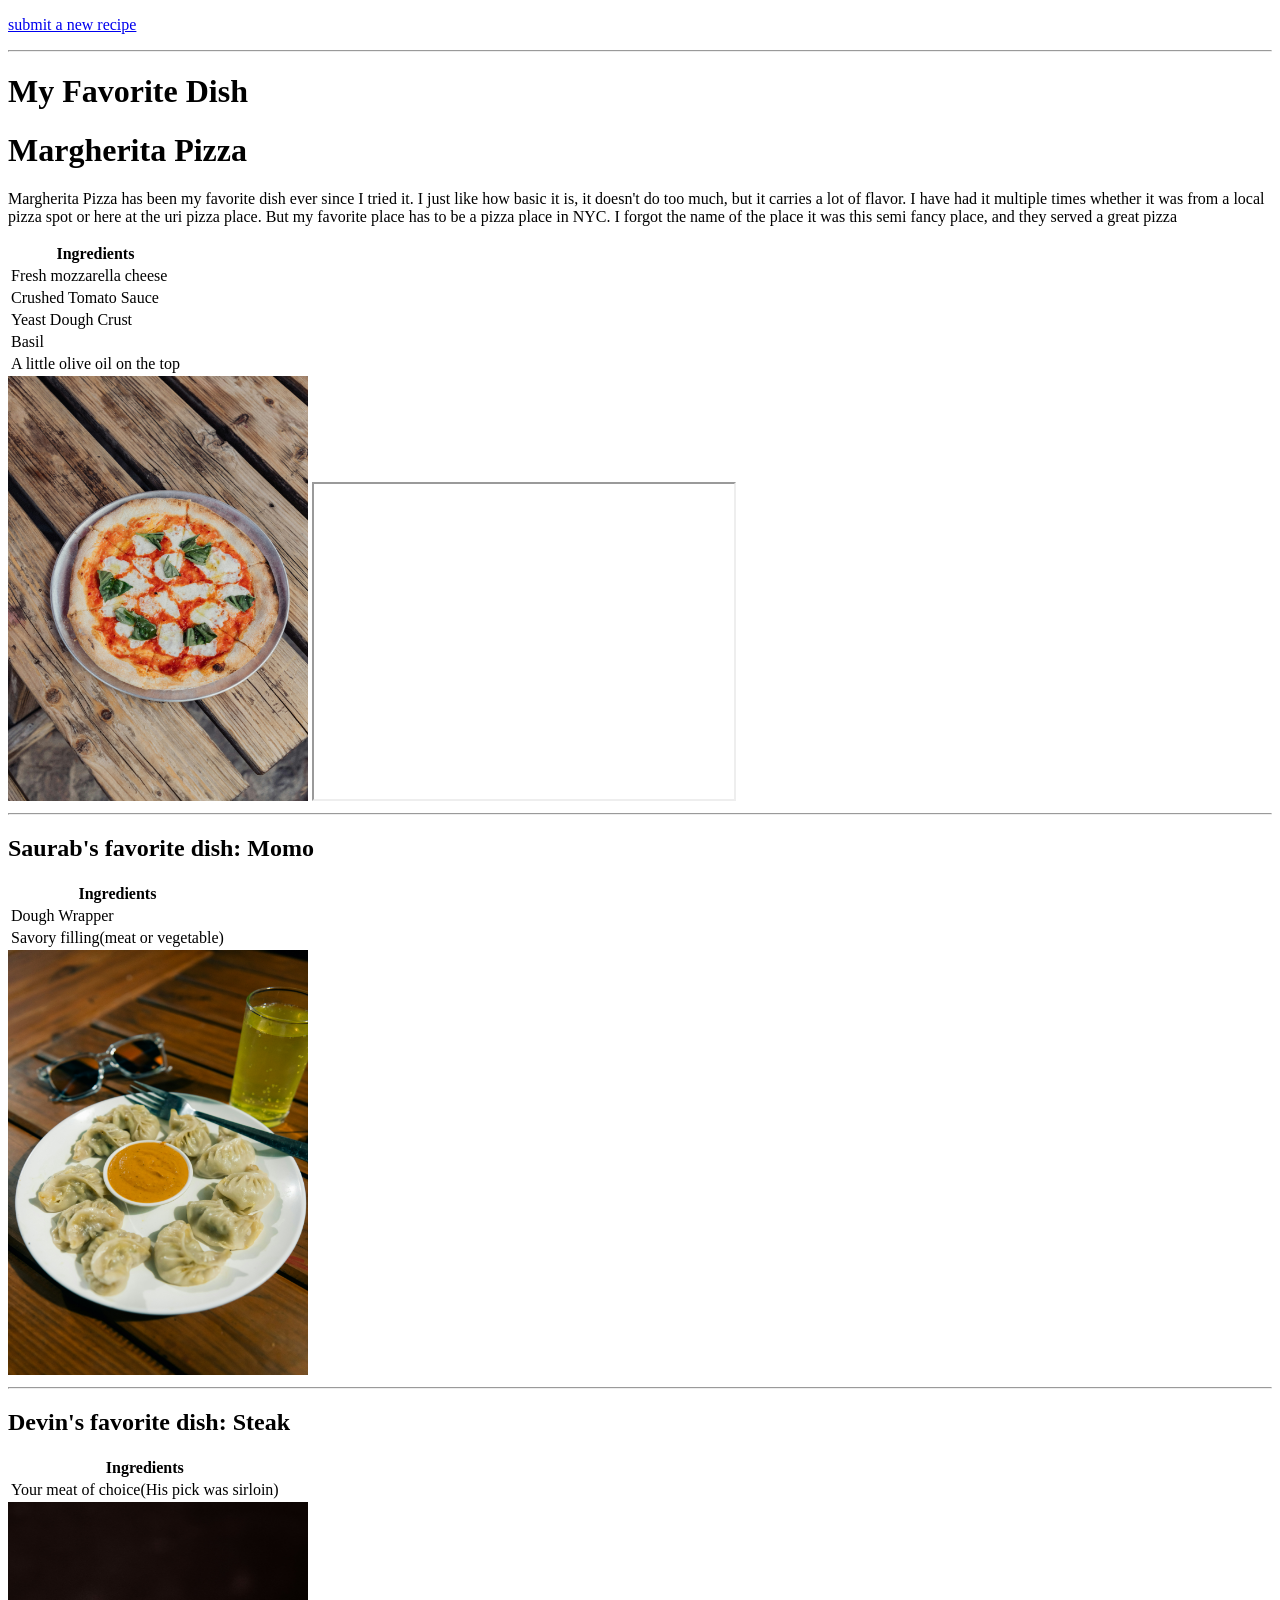
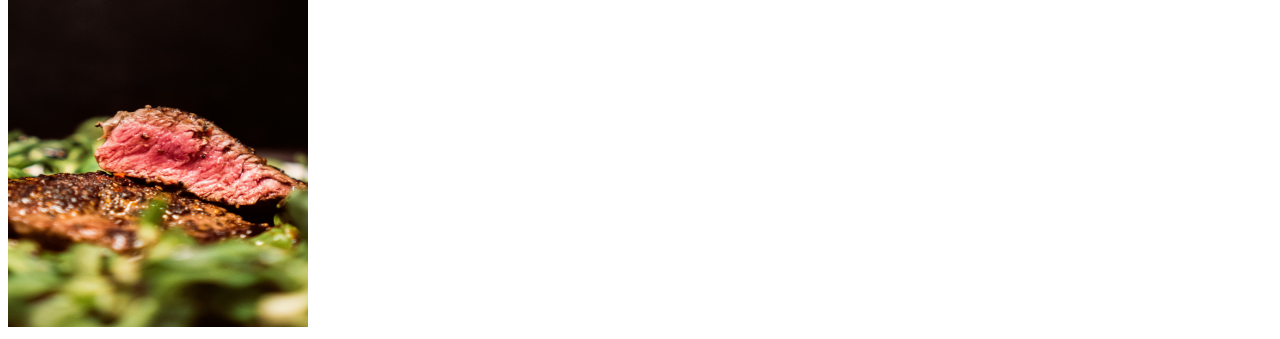
<file: labs/lab3/index.html>
<!DOCTYPE html>
<html lang="en">
<head>
    <meta charset="UTF-8">
    <title>Recipe sharing website</title>
</head>
<body>
<p>
    <a href="submission.html">submit a new recipe</a>
</p>
<hr>
<h1>My Favorite Dish</h1>
<h1>Margherita Pizza</h1>
<p>
    Margherita Pizza has been my favorite dish ever since I tried it. I just like how basic it is, it doesn't do too much, but it carries a lot of flavor.
    I have had it multiple times whether it was from a local pizza spot or here at the uri pizza place. But my favorite place has
    to be a pizza place in NYC. I forgot the name of the place it was this semi fancy place, and they served a great pizza
</p>
<table>
    <tr><th>Ingredients</th></tr>
    <tr><td>Fresh mozzarella cheese</td></tr>
    <tr><td>Crushed Tomato Sauce</td></tr>
    <tr><td>Yeast Dough Crust</td></tr>
    <tr><td>Basil</td></tr>
    <tr><td>A little olive oil on the top</td></tr>
</table>
<img src="images/margheritaPizza.jpg" alt="Margherita pizza" width="300" height="425">
<iframe width="420" height="315"
        src="https://www.youtube.com/embed/ft97dd4amUI">
</iframe>

<hr>

<h2>Saurab's favorite dish: Momo</h2>
<table>
    <tr><th>Ingredients</th></tr>
    <tr><td>Dough Wrapper</td></tr>
    <tr><td>Savory filling(meat or vegetable)</td></tr>
</table>
<img src="images/momo.jpg" alt="momo" width="300" height="425">

<hr>

<h2>Devin's favorite dish: Steak</h2>
<table>
    <tr><th>Ingredients</th></tr>
    <tr><td>Your meat of choice(His pick was sirloin)</td></tr>
</table>
<img src="images/steak.jpg" alt="Margherita pizza" width="300" height="425">

</body>
</html>
</file>
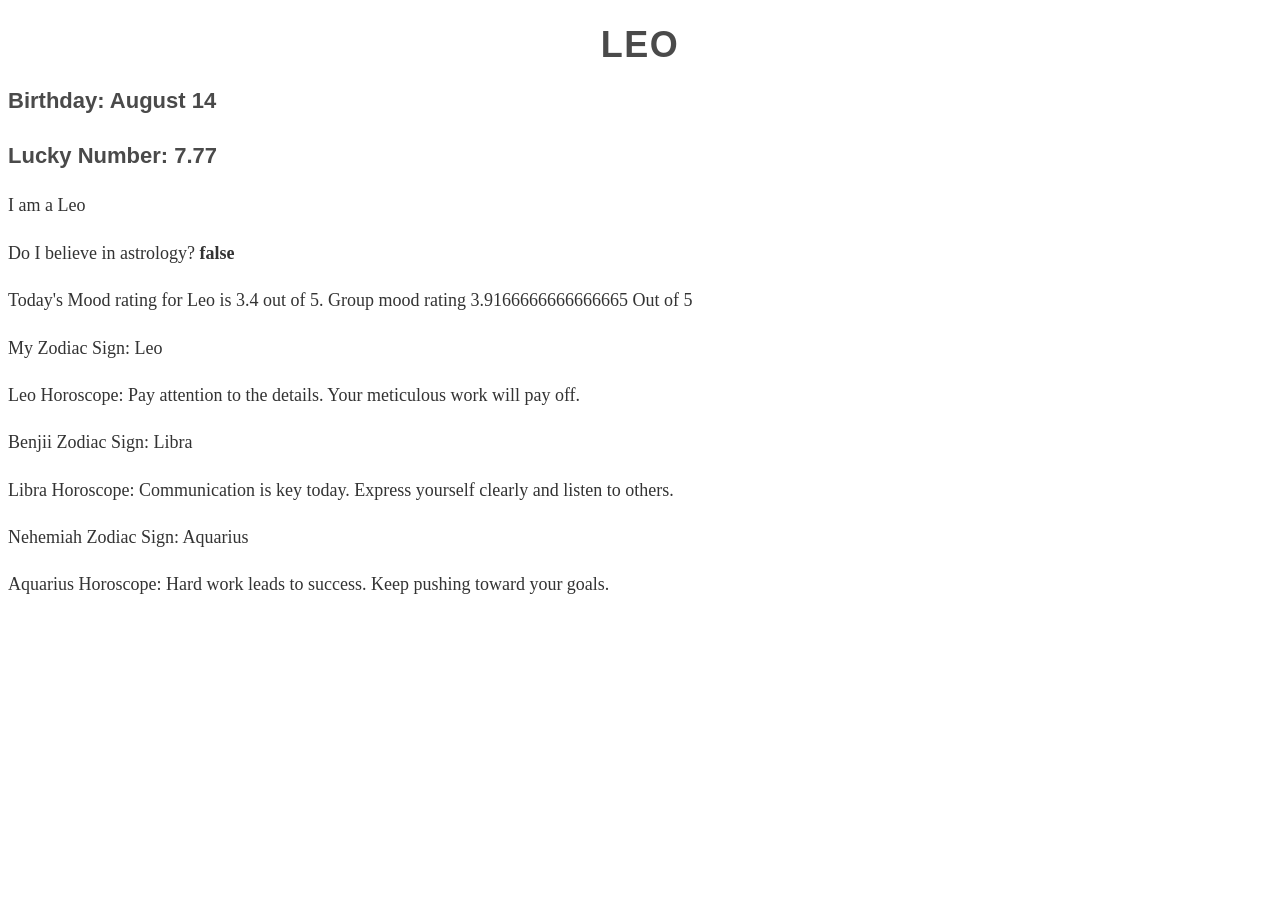
<file: labs/lab7/index.html>
<!DOCTYPE html>
<html lang="en">
<head>
  <link href="css/style.css" type="text/css" rel="stylesheet">
</head>

<body>
<h1 id="sign">My Sign</h1>
<h3 class="birthday">Birthday: </h3>
<h4 class="luckyNum">Lucky Number: </h4>
<p>My horoscope...</p>
<p>Do I believe in astrology? </p>
<p></p>

<p></p>
<p></p>
<p></p>

<p></p>
<p></p>
<p></p>
<script src="js/horoscope-data.js"></script>
</body>
</html>
</file>
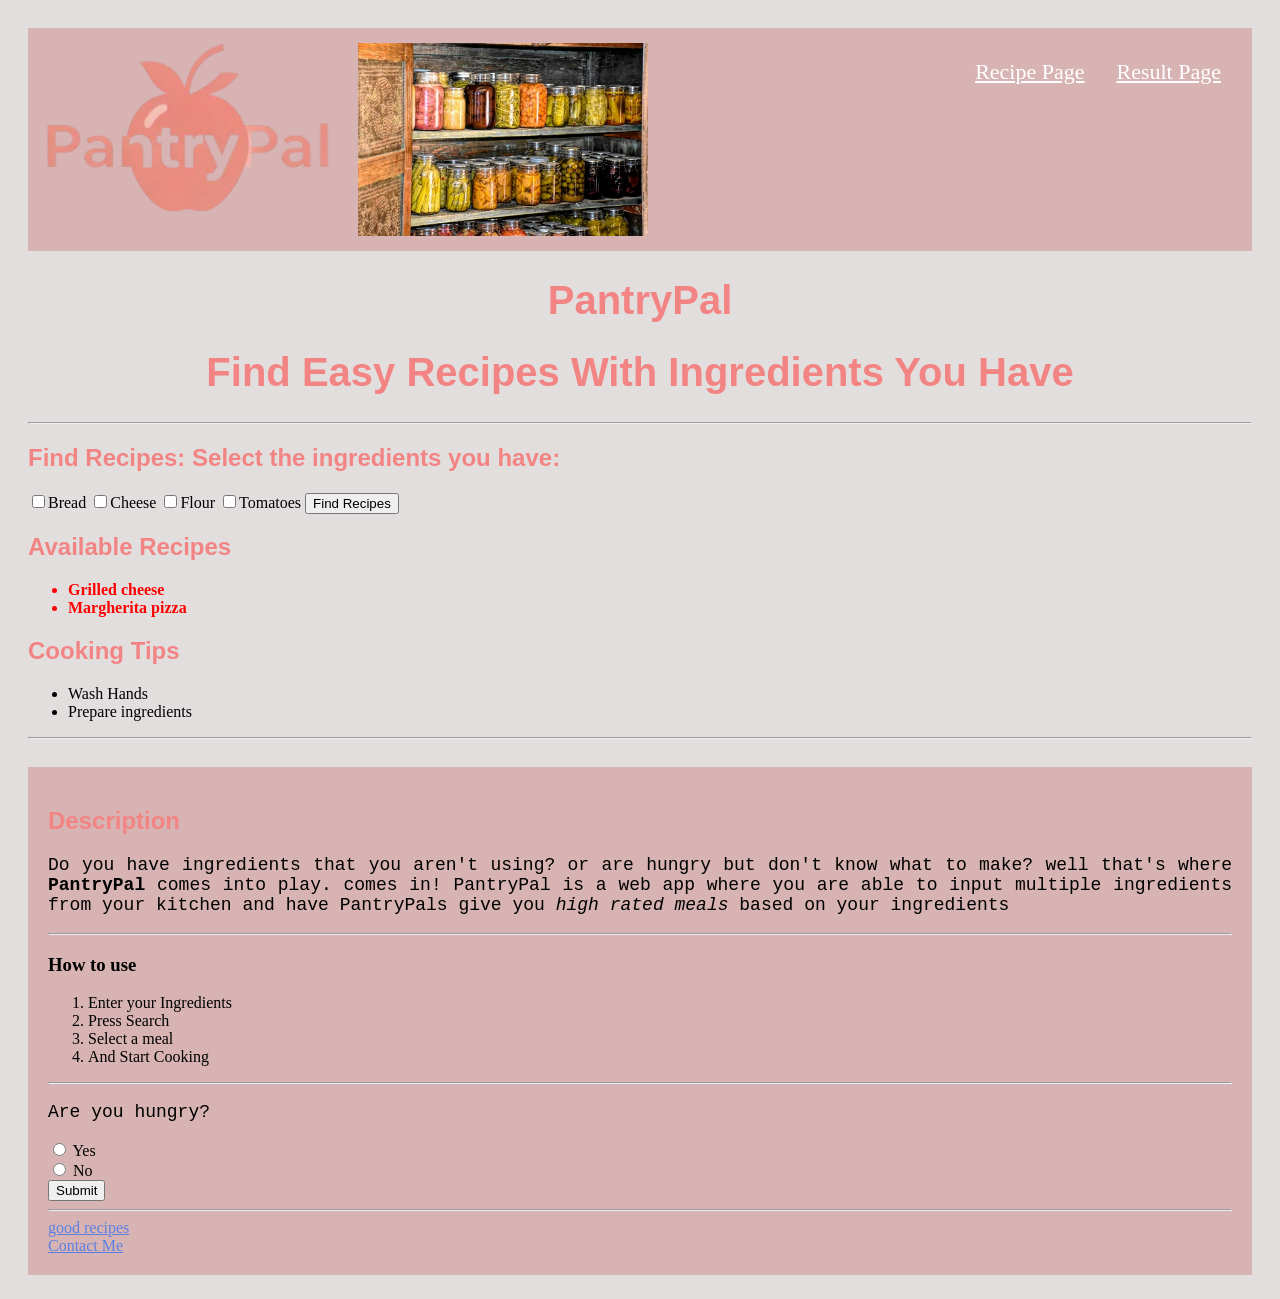
<file: product_site/homep.html>
<!--Angel Ibanez, 9/29/26,Recipe finder-->
<!DOCTYPE html>
<html lang="en">
<head>
    <meta charset="UTF-8">
    <title>PantryPal - Ingredient based Recipe Finder</title>
    <link rel="stylesheet" href="css/style.css">

    <meta property="og:title" content="PantryPal - Ingredient based Recipe Finder">
    <meta property="og:description" content="Find easy recipes using ingredients you already have at home.">
    <meta property="og:image" content="https://ajibanez.rhody.dev/csc271_projects/product_site/images/PantryPalLogo.png">
    <meta property="og:url" content="https://ajibanez.rhody.dev/csc271_projects/product_site/homep.html">
    <!-- Google tag (gtag.js) -->
    <script async src="https://www.googletagmanager.com/gtag/js?id=G-924ECJXSD1"></script>
    <script>
        window.dataLayer = window.dataLayer || [];
        function gtag(){dataLayer.push(arguments);}
        gtag('js', new Date());

        gtag('config', 'G-924ECJXSD1');
    </script>
</head>
<body>

<div class="header">
    <img src="images/PantryPalLogo.png" alt="website logo" class="logo">
    <!--a generic pantry pic to have in the home page-->
    <img src="images/pantrypic.jpg" alt="pantry picture">
    <a href="recipeResult.html">Result Page</a>
    <a href="recipePage.html">Recipe Page</a>
</div>
<h1>PantryPal</h1>
<h1>Find Easy Recipes With Ingredients You Have</h1>
<hr>

<h2>Find Recipes: Select the ingredients you have:</h2>

<label><input type="checkbox" id="bread">Bread</label>
<label><input type="checkbox" id="cheese">Cheese</label>
<label><input type="checkbox" id="flour">Flour</label>
<label><input type="checkbox" id="tomatoes">Tomatoes</label>
<button type="button" id="findRecipe">Find Recipes</button>

<p id="recs"></p>
<h2>Available Recipes</h2>
<ul id="recipes"></ul>
<h2>Cooking Tips</h2>
<ul id = "tips"></ul>
<hr>
<div class = "content">
    <h2>Description</h2>
    <p>Do you have ingredients that you aren't using? or are hungry but don't know what to make? well that's where
        <strong>PantryPal</strong> comes into play.
        comes in! PantryPal is a web app where you are able to input multiple ingredients from your kitchen and have PantryPals
        give you <em>high rated meals</em > based on your ingredients </p>
    <hr>
    <!--order list of steps of how to use the web app-->

    <h3>How to use</h3>
    <ol>
        <li>Enter your Ingredients</li>
        <li>Press Search</li>
        <li>Select a meal</li>
        <li>And Start Cooking</li>
    </ol>
    <hr>
    <!--little question for user-->

    <p>Are you hungry?</p>
    <form>
        <input type="radio" id="Yes" name="hungry?" value="Yes">
        <label for="Yes">Yes</label><br>
        <input type="radio" id="No" name="hungry?" value="No">
        <label for="No">No</label><br>
        <input type="submit" value="Submit">
    </form>
    <hr>
    <!--Fun links-->
    <a href="https://www.tasty.co" target="_blank">good recipes</a>
    <br>
    <!--Used Ai for this one because I didnt know how to do this-->

    <a href="mailto:ajibanez@uri.edu">Contact Me</a>
</div>
<script src="js/pantry.js"></script>
</body>
</html>
</file>
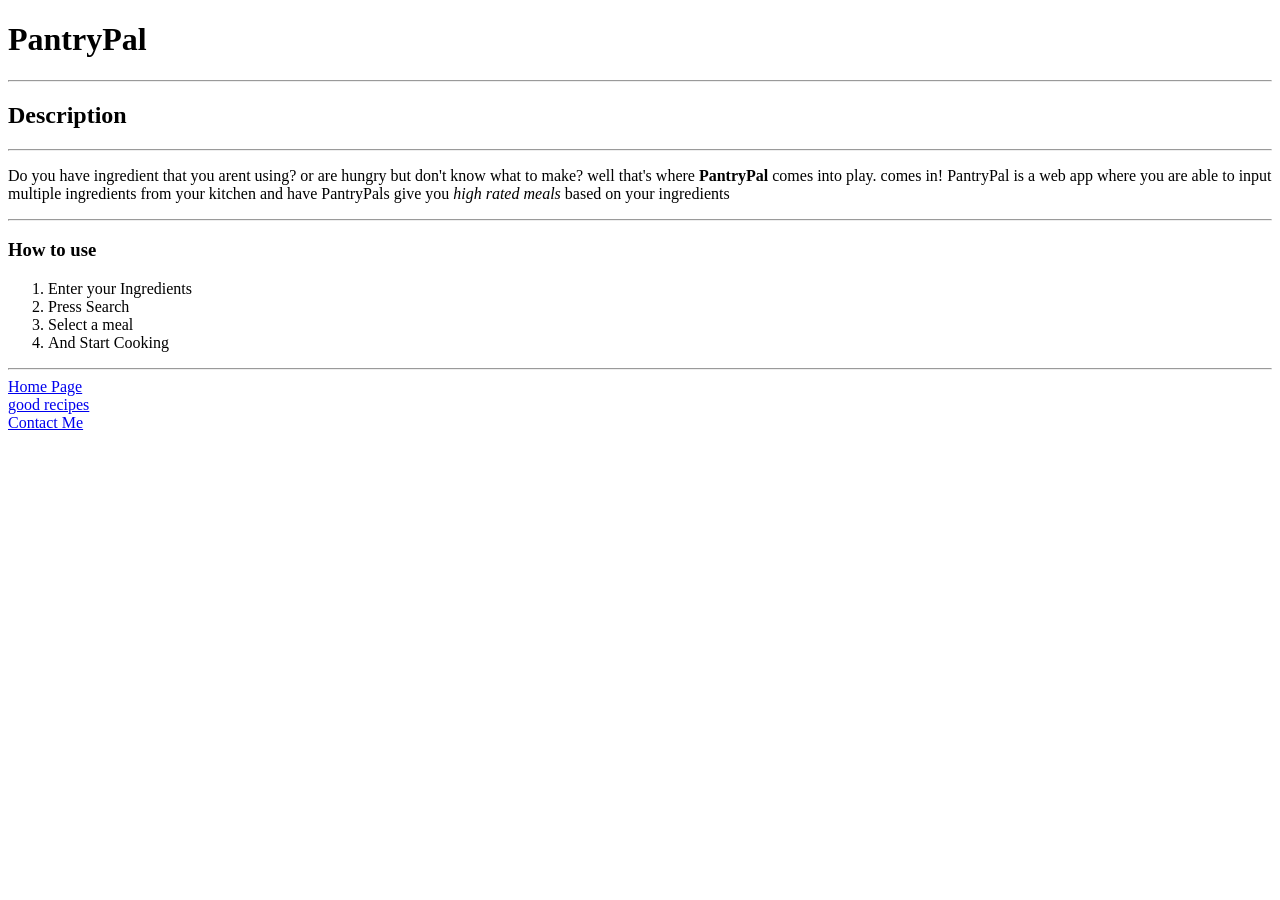
<file: product_site/homepage.html>
<!--Angel Ibanez, 9/29/26,Recipe finder-->
<!DOCTYPE html>
<html lang="en">
<head>
    <meta charset="UTF-8">
    <title>PantryPal homepage </title>
</head>
<body>
<h1>PantryPal</h1>
<hr>
<h2>Description</h2>
<hr>
<p>Do you have ingredient that you arent using? or are hungry but don't know what to make? well that's where
  <strong>PantryPal</strong> comes into play.
comes in! PantryPal is a web app where you are able to input multiple ingredients from your kitchen and have PantryPals
give you <em>high rated meals</em > based on your ingredients </p>
<hr>
<!--order list of steps of how to use the web app-->

<h3>How to use</h3>
<ol>
  <li>Enter your Ingredients</li>
  <li>Press Search</li>
  <li>Select a meal</li>
  <li>And Start Cooking</li>
</ol>
<hr>
<!--Fun links-->

<a href="homepage.html">Home Page</a>
<br>
<a href="https://www.tasty.co" target="_blank">good recipes</a>
<br>
<!--Used Ai for this one because I didnt know how to do this-->

<a href="mailto:ajibanez@uri.edu">Contact Me</a>
</body>
</html>
</file>
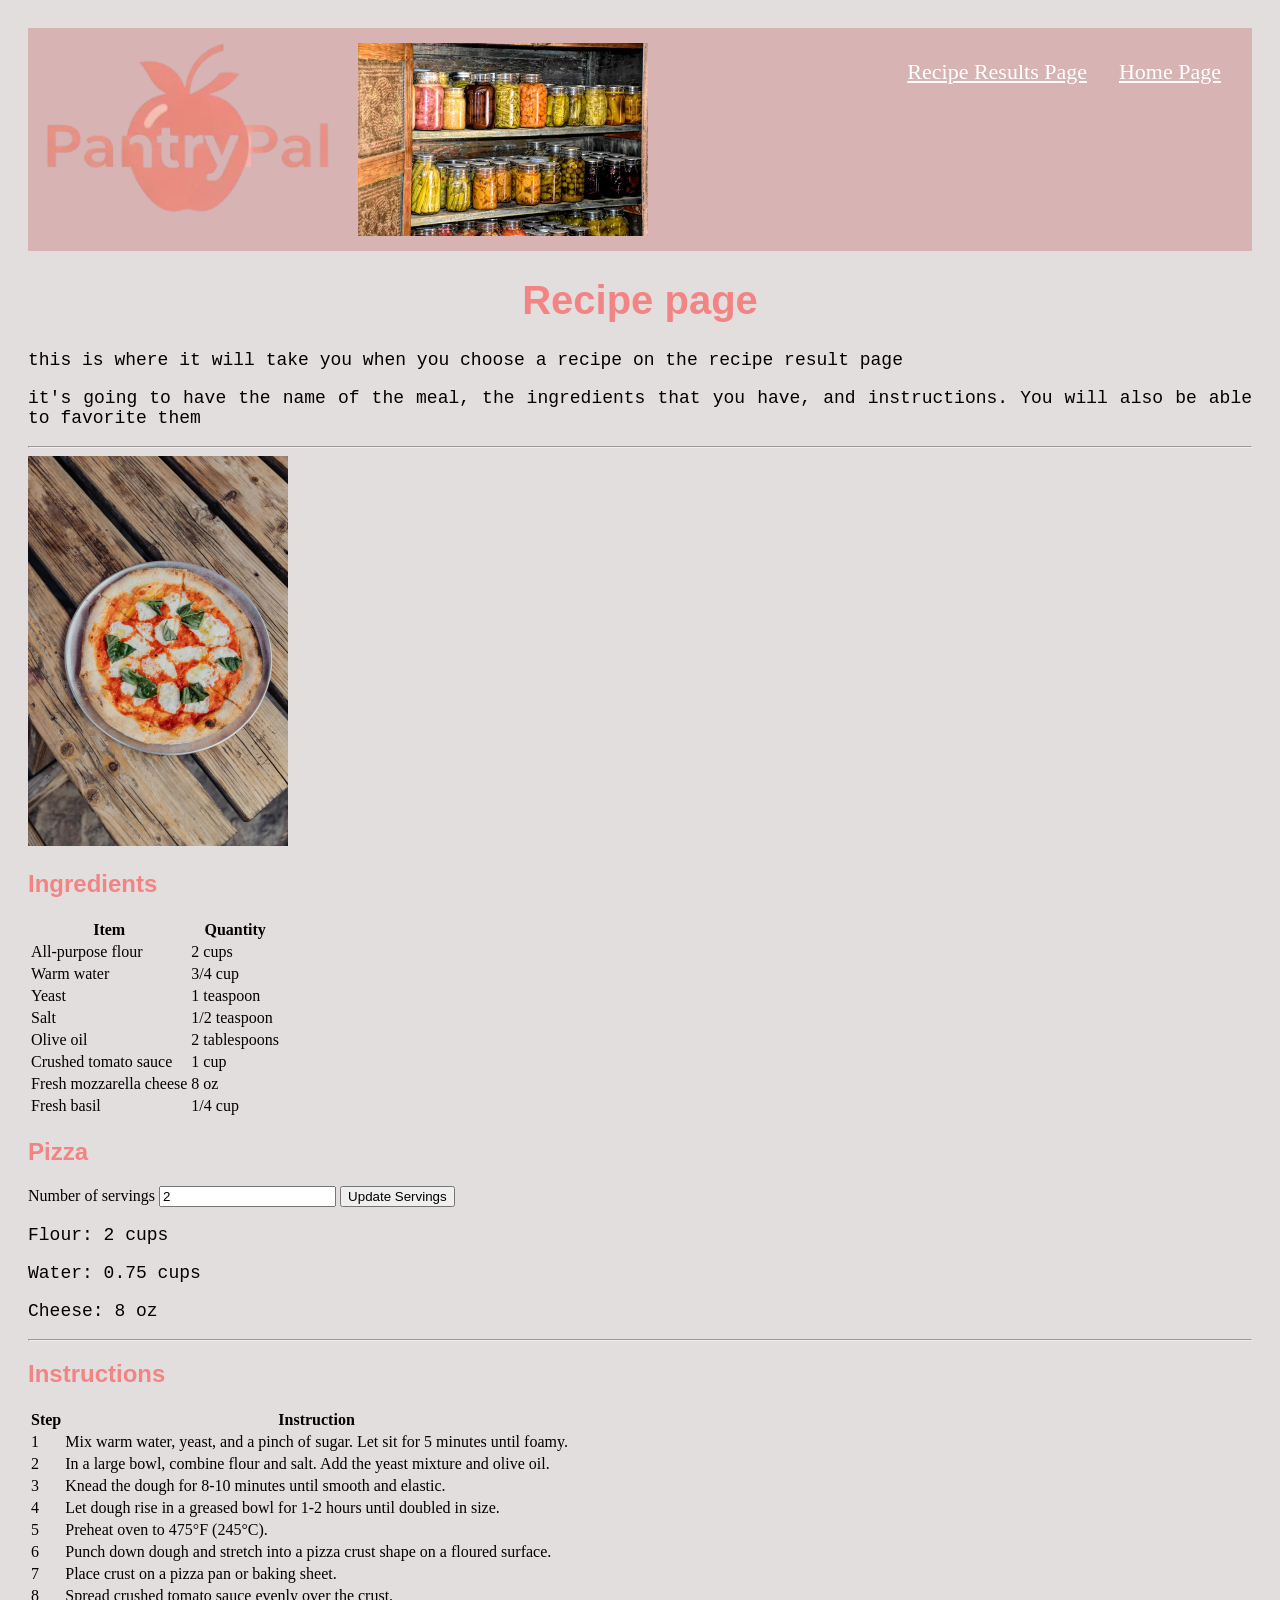
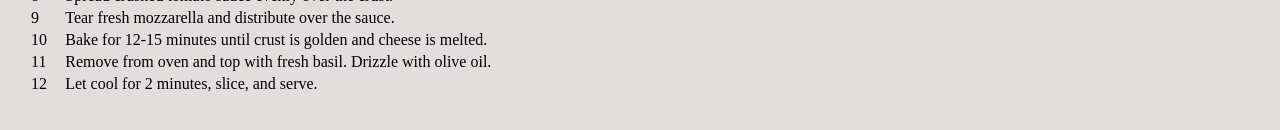
<file: product_site/recipePage.html>
<!DOCTYPE html>
<html lang="en">
<head>
    <meta charset="UTF-8">
    <title>Easy Margherita Pizza Recipe - PantryPal</title>
    <link rel="stylesheet" href="css/style.css">

    <meta property="og:title" content="Easy Margherita Pizza Recipe - PantryPal">
    <meta property="og:description" content="Make homemade Margherita pizza with simple ingredients and step-by-step instructions.">
    <meta property="og:image" content="https://ajibanez.rhody.dev/csc271_projects/product_site/images/margheritaPizza.jpg">
    <meta property="og:url" content="https://ajibanez.rhody.dev/csc271_projects/product_site/recipePage.html">


    <!-- Google tag (gtag.js) -->
    <script async src="https://www.googletagmanager.com/gtag/js?id=G-924ECJXSD1"></script>
    <script>
        window.dataLayer = window.dataLayer || [];
        function gtag(){dataLayer.push(arguments);}
        gtag('js', new Date());

        gtag('config', 'G-924ECJXSD1');
    </script>
</head>
<body>
<!--a generic pantry pic to have in the home page-->
<div class="header">
    <img src="images/PantryPalLogo.png" alt="PantryPal logo" class="logo">
    <!--a generic pantry pic to have in the home page-->
    <img src="images/pantrypic.jpg" alt="pantry picture">
    <a href="homep.html">Home Page</a>
    <a href="recipeResult.html">Recipe Results Page</a>
</div>
<h1>Recipe page</h1>
<p>this is where it will take you when you choose a recipe on the recipe result page</p>
<p>it's going to have the name of the meal, the ingredients that you have, and instructions. You will also be able to favorite them</p>

<hr>
<img src="images/margheritaPizza.jpg" alt="Homemade Margherita pizza with tomato, mozzarella, and basil" width="260" height="390">

<!--I used AI to make both of these tables-->
<h2>Ingredients</h2>
<table>
    <tr>
        <th>Item</th>
        <th>Quantity</th>
    </tr>
    <tr>
        <td>All-purpose flour</td>
        <td>2 cups</td>
    </tr>
    <tr>
        <td>Warm water</td>
        <td>3/4 cup</td>
    </tr>
    <tr>
        <td>Yeast</td>
        <td>1 teaspoon</td>
    </tr>
    <tr>
        <td>Salt</td>
        <td>1/2 teaspoon</td>
    </tr>
    <tr>
        <td>Olive oil</td>
        <td>2 tablespoons</td>
    </tr>
    <tr>
        <td>Crushed tomato sauce</td>
        <td>1 cup</td>
    </tr>
    <tr>
        <td>Fresh mozzarella cheese</td>
        <td>8 oz</td>
    </tr>
    <tr>
        <td>Fresh basil</td>
        <td>1/4 cup</td>
    </tr>
</table>
<!--This is just putting a new ingredients list(4 servings) on top of the one I had before just in JS -->
<!--assigment 11 stuff -->
<h2 id="recipeName"> Pizza</h2>
<label>Number of servings</label>
<input type="number" id="servings" value="2">
<button id="servingsButton">Update Servings</button>
<p id="servingsInfo"></p>
<p class="ingredients">Flour: 2 cups</p>
<p class="ingredients">Water: 0.75 cups</p>
<p class="ingredients">Cheese: 8 oz</p>

<p id="result"></p>
<hr>
<h2>Instructions</h2>
<table>
    <tr>
        <th>Step</th>
        <th>Instruction</th>
    </tr>
    <tr>
        <td>1</td>
        <td>Mix warm water, yeast, and a pinch of sugar. Let sit for 5 minutes until foamy.</td>
    </tr>
    <tr>
        <td>2</td>
        <td>In a large bowl, combine flour and salt. Add the yeast mixture and olive oil.</td>
    </tr>
    <tr>
        <td>3</td>
        <td>Knead the dough for 8-10 minutes until smooth and elastic.</td>
    </tr>
    <tr>
        <td>4</td>
        <td>Let dough rise in a greased bowl for 1-2 hours until doubled in size.</td>
    </tr>
    <tr>
        <td>5</td>
        <td>Preheat oven to 475°F (245°C).</td>
    </tr>
    <tr>
        <td>6</td>
        <td>Punch down dough and stretch into a pizza crust shape on a floured surface.</td>
    </tr>
    <tr>
        <td>7</td>
        <td>Place crust on a pizza pan or baking sheet.</td>
    </tr>
    <tr>
        <td>8</td>
        <td>Spread crushed tomato sauce evenly over the crust.</td>
    </tr>
    <tr>
        <td>9</td>
        <td>Tear fresh mozzarella and distribute over the sauce.</td>
    </tr>
    <tr>
        <td>10</td>
        <td>Bake for 12-15 minutes until crust is golden and cheese is melted.</td>
    </tr>
    <tr>
        <td>11</td>
        <td>Remove from oven and top with fresh basil. Drizzle with olive oil.</td>
    </tr>
    <tr>
        <td>12</td>
        <td>Let cool for 2 minutes, slice, and serve.</td>
    </tr>
</table>


<script src="js/pantry.js"></script>

</body>
</html>
</file>
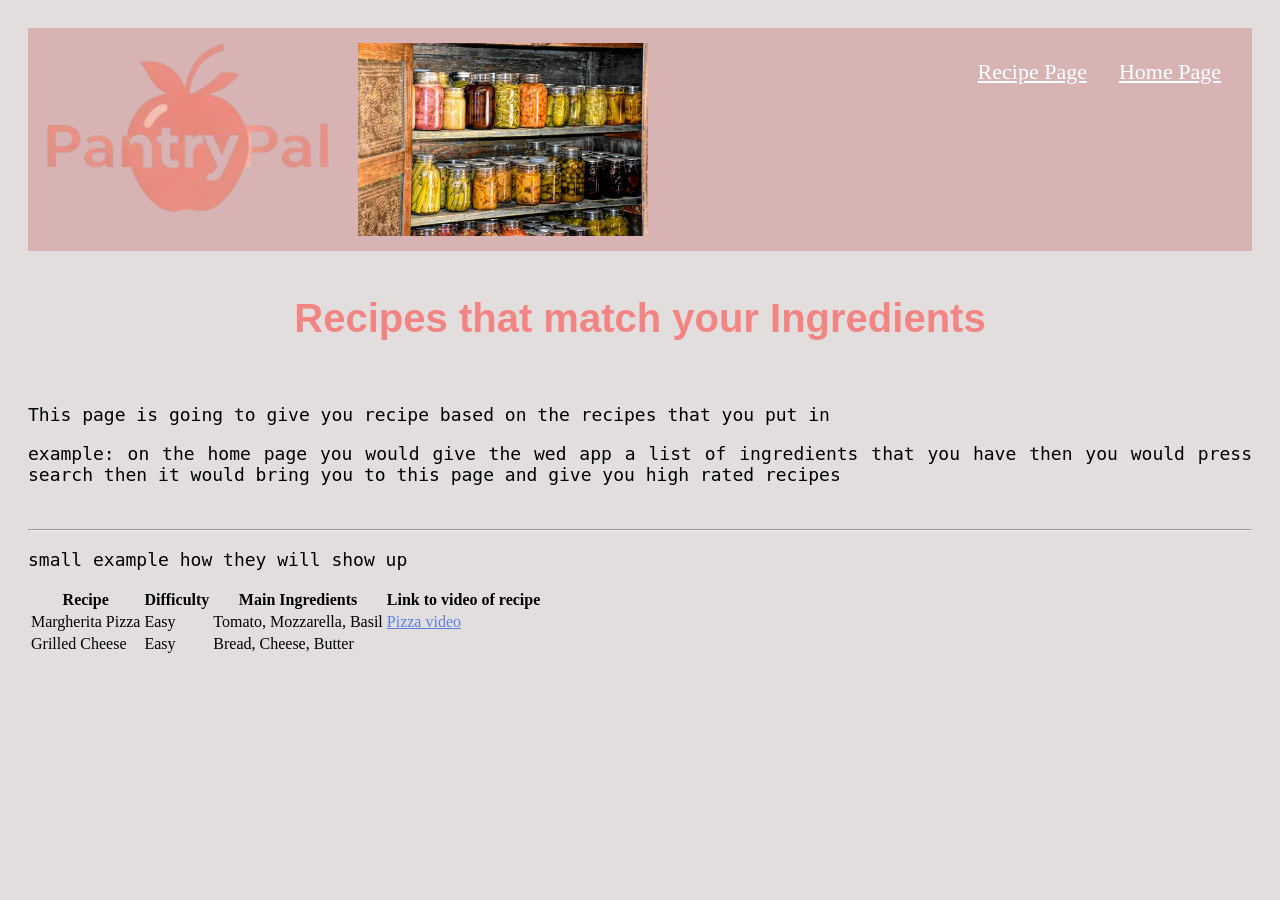
<file: product_site/recipeResult.html>
<!DOCTYPE html>
<html lang="en">
<head>
    <meta charset="UTF-8">
    <title>PantryPal - Recipes by Ingredients</title>
    <link rel="stylesheet" href="css/style.css">
    <meta property="og:title" content="PantryPal - Recipes by Ingredients">
    <meta property="og:description" content="Explore easy recipes based on ingredients you already have in your kitchen.">
    <meta property="og:image" content="https://ajibanez.rhody.dev/csc271_projects/product_site/images/pantrypic.jpg">
    <meta property="og:url" content="https://ajibanez.rhody.dev/csc271_projects/product_site/recipeResult.html">

    <!-- Google tag (gtag.js) -->
    <script async src="https://www.googletagmanager.com/gtag/js?id=G-924ECJXSD1"></script>
    <script>
        window.dataLayer = window.dataLayer || [];
        function gtag(){dataLayer.push(arguments);}
        gtag('js', new Date());

        gtag('config', 'G-924ECJXSD1');
    </script>
</head>
<body>
<div class="header">
    <img src="images/PantryPalLogo.png" alt="website logo" class="logo">
    <!--a generic pantry pic to have in the home page-->
    <img src="images/pantrypic.jpg" alt="pantry picture">
    <a href="homep.html">Home Page</a>
    <a href="recipePage.html">Recipe Page</a>
</div>
<br>
<h1>Recipes that match your Ingredients</h1>
<br>
<!--explaining this page-->

<p>This page is going to give you recipe based on the recipes that you put in</p>

<p>example: on the home page you would give the wed app a list of ingredients that you have
then you would press search then it would bring you to this page and give you high rated recipes</p>
<br>
<hr>
<p>small example how they will show up </p><!--not exactly since it is bare bones right now-->
<table>
    <tr>
        <th>Recipe</th>
        <th>Difficulty</th>
        <th>Main Ingredients</th>
        <th>Link to video of recipe</th>

    </tr>
    <tr>
        <td>Margherita Pizza</td>
        <td>Easy</td>
        <td>Tomato, Mozzarella, Basil</td>
        <td><a href="https://www.youtube.com/embed/ft97dd4amUI">Pizza video</a></td>
    </tr>
    <tr>
        <td>Grilled Cheese</td>
        <td>Easy</td>
        <td>Bread, Cheese, Butter</td>
    </tr>
</table>
</body>
</html>
</file>
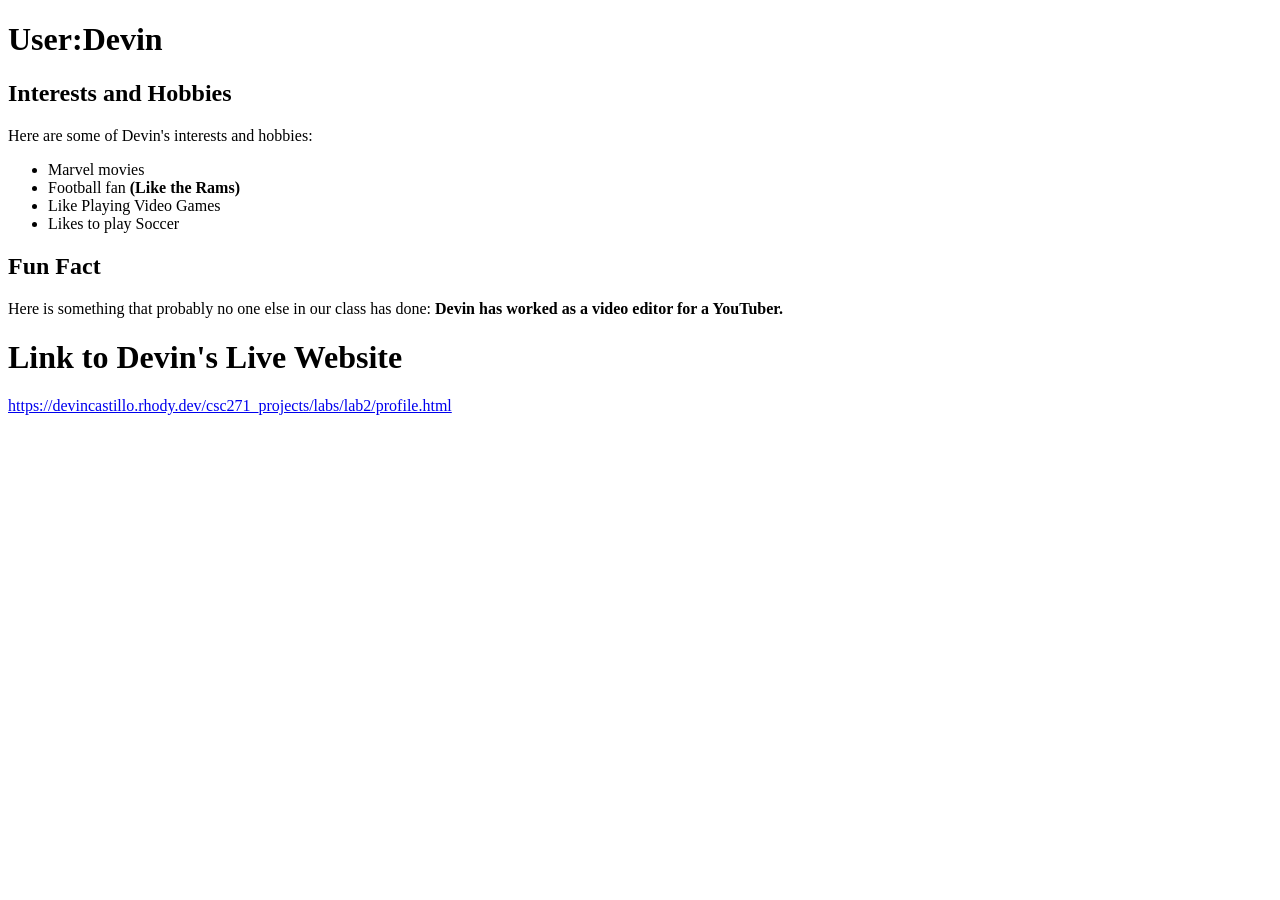
<file: labs/lab2/profile.html>
<!DOCTYPE html>
<html lang="en">
<head>
    <meta charset="UTF-8">
    <title>User Profile of Devin</title>
</head>
<main>
    <h1>User:Devin</h1>
    <h2>Interests and Hobbies</h2>
    <p>Here are some of Devin's interests and hobbies:</p>
    <ul>
        <li>Marvel movies</li>
        <li>Football fan <strong>(Like the Rams)</strong></li>
        <li>Like Playing Video Games</li>
        <li>Likes to play Soccer</li>
    </ul>

    <h2>Fun Fact</h2>
    <p> Here is something that probably no one else in our class has done:
         <strong>Devin has worked as a video editor for a YouTuber.</strong></p>
    <h1>Link to Devin's Live Website</h1>
    <p><a href="https://devincastillo.rhody.dev/csc271_projects/labs/lab2/profile.html">https://devincastillo.rhody.dev/csc271_projects/labs/lab2/profile.html</a></p>
</main>
</html>
</file>
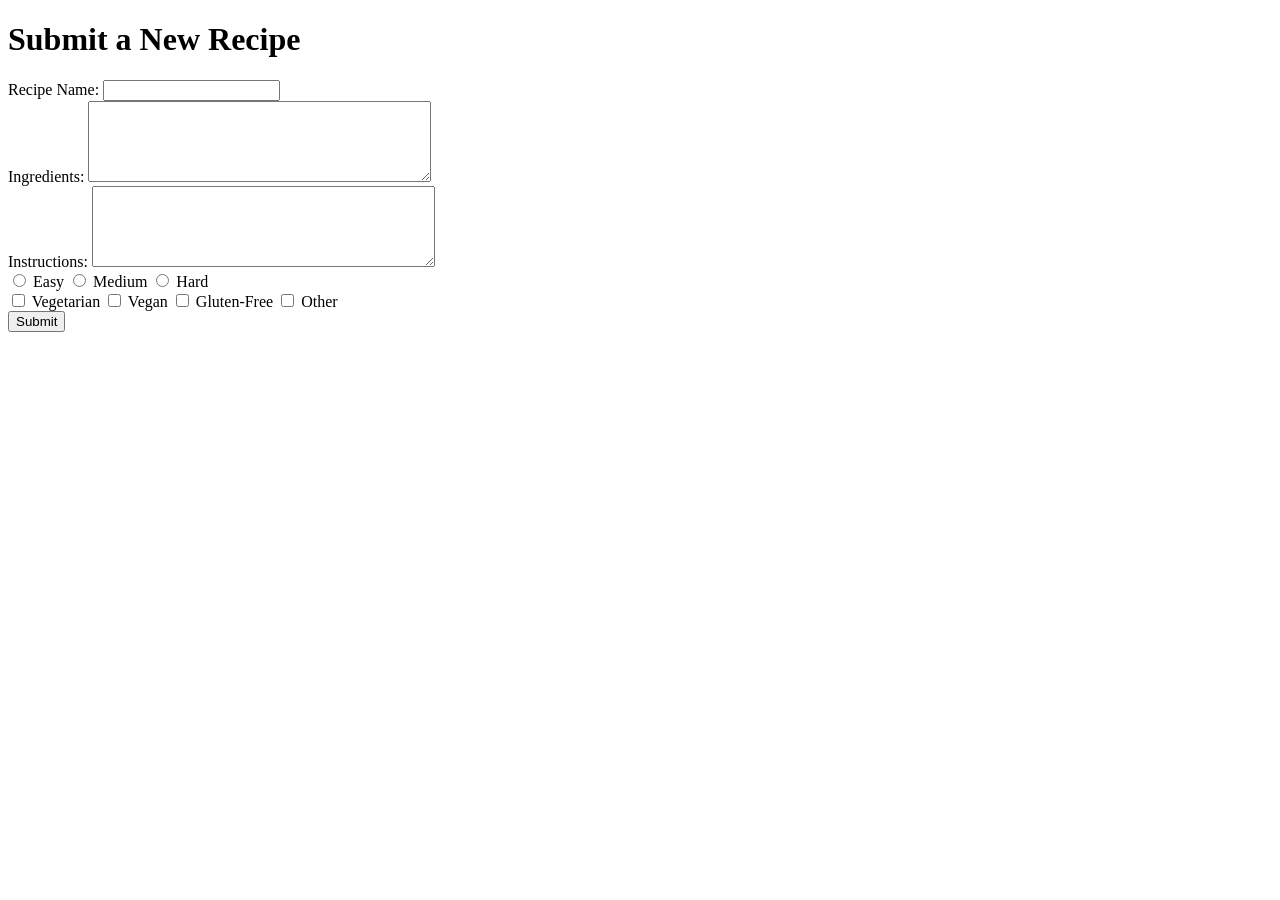
<file: labs/lab3/submission.html>
<!DOCTYPE html>
<html>
<head>
  <title>Submit a Recipe</title>
</head>
<body>

<h1>Submit a New Recipe</h1>

<form action="index.html" method="POST">
  <label for="recipeName">Recipe Name:</label>
  <input type="text" id="recipeName" name="recipeName">
  <br>
  <label for="ingredients">Ingredients:</label>
  <textarea id="ingredients" name="ingredients" rows="5" cols="40"></textarea>
  <br>
  <label for="Instructions">Instructions:</label>
  <textarea id="Instructions" name="Instructions" rows="5" cols="40"></textarea>
  <br>
  <input type="radio" id="easy" name="difficulty" value="Easy">
  <label for="easy">Easy</label>
  <input type="radio" id="medium" name="difficulty" value="Medium">
  <label for="medium">Medium</label>
  <input type="radio" id="hard" name="difficulty" value="Hard">
  <label for="hard">Hard</label>
  <br>
  <input type="checkbox" id="vegetarian" name="diet" value="Vegetarian">
  <label for="vegetarian">Vegetarian</label>
  <input type="checkbox" id="vegan" name="diet" value="Vegan">
  <label for="vegan">Vegan</label>
  <input type="checkbox" id="glutenFree" name="diet" value="Gluten-Free">
  <label for="glutenFree">Gluten-Free</label>
  <input type="checkbox" id="other" name="diet" value="other">
  <label for="other">Other</label>
  <br>
  <input type="submit" value="Submit">
</form>

</body>
</html>
</file>
<file: labs/lab7/css/style.css>
#sign {
    font-size: 36px;
    color: #4A4A4A;
    text-align: center;
    text-transform: uppercase;
    letter-spacing: 1.5px;
    font-family: 'Helvetica Neue', sans-serif;
    margin-bottom: 20px;
}




.birthday {
    font-size: 22px;
    color: #4A4A4A;
    margin-bottom: 10px;
    font-family: 'Helvetica Neue', sans-serif;
}


.luckyNum {
    font-size: 22px;
    color: #4A4A4A;
    font-family: 'Helvetica Neue', sans-serif;
    margin-bottom: 20px;
}


p {
    font-size: 18px;
    line-height: 1.8;
    color: #333;
    font-family: 'Georgia', serif;
    margin: 15px 0;
}
</file>
<file: product_site/css/style.css>
/*body,h1,h2, p are for all pages*/
body {
    background-color: #e3dede;
    padding: 20px;
}
h1 {
    text-align: center;
    font-family: Arial, Helvetica, sans-serif;
    font-size: 40px;
    color: #f38484;
}
h2{
    font-family: Arial, Helvetica, sans-serif;
    color: #f38484;
}
p{
    text-align: justify;
    font-family: "Lucida Console", monospace;
    font-size: 18px;
}
/*class resizing the logo*/
.logo{
    width: 200px;
    max-width: 100%;
    height: auto;
}
/*Unvisited, visited, hover and active links*/
a:link{
    color: #5b80e3;
}
a:visited{
    color:#795b8a;
}
a:active{
    color: #e10e0e;
}
/*Change content id to a class*/
.content {
    float: left;
    width: 100%;
    max-width: 2000px;
    box-sizing: border-box;
    margin: 20px auto;
    padding: 20px;
    background-color: #d7b3b3;
    overflow: hidden;
}
/*THIS IS THE HEADER STUFF*/
.header {
    overflow: hidden;
    background-color: #d7b3b3;
    padding: 15px;
}
/*moves the images in the header*/
.header img {
    float: left;
    width: 290px;
    height: auto;
    margin-right: 25px;
}
/*links in the head */
.header a {
    float: right;
    color: white;
    text-align: center;
    padding: 16px;
    font-size: 22px;
}
.header a:hover {
    color: #b23e59;
}
.header a.active {
    color: #e10e0e;
}
/*Mobile layout*/
@media screen and (max-width: 600px) {
    .content {
        width: 100%;
        font-size: 16px;
        padding: 20px;
        margin: 0;
    }
    h1{
        font-size: 30px;
    }
    p{
        font-size: 15px;
    }
    .header a {
        float: none;
        display: block;
        text-align: left;
    }
    .header img {
        float: none;
        max-width: 100%;
        height: auto;
    }
    img {
        max-width: 100%;
        height: auto;
    }
}
</file>
